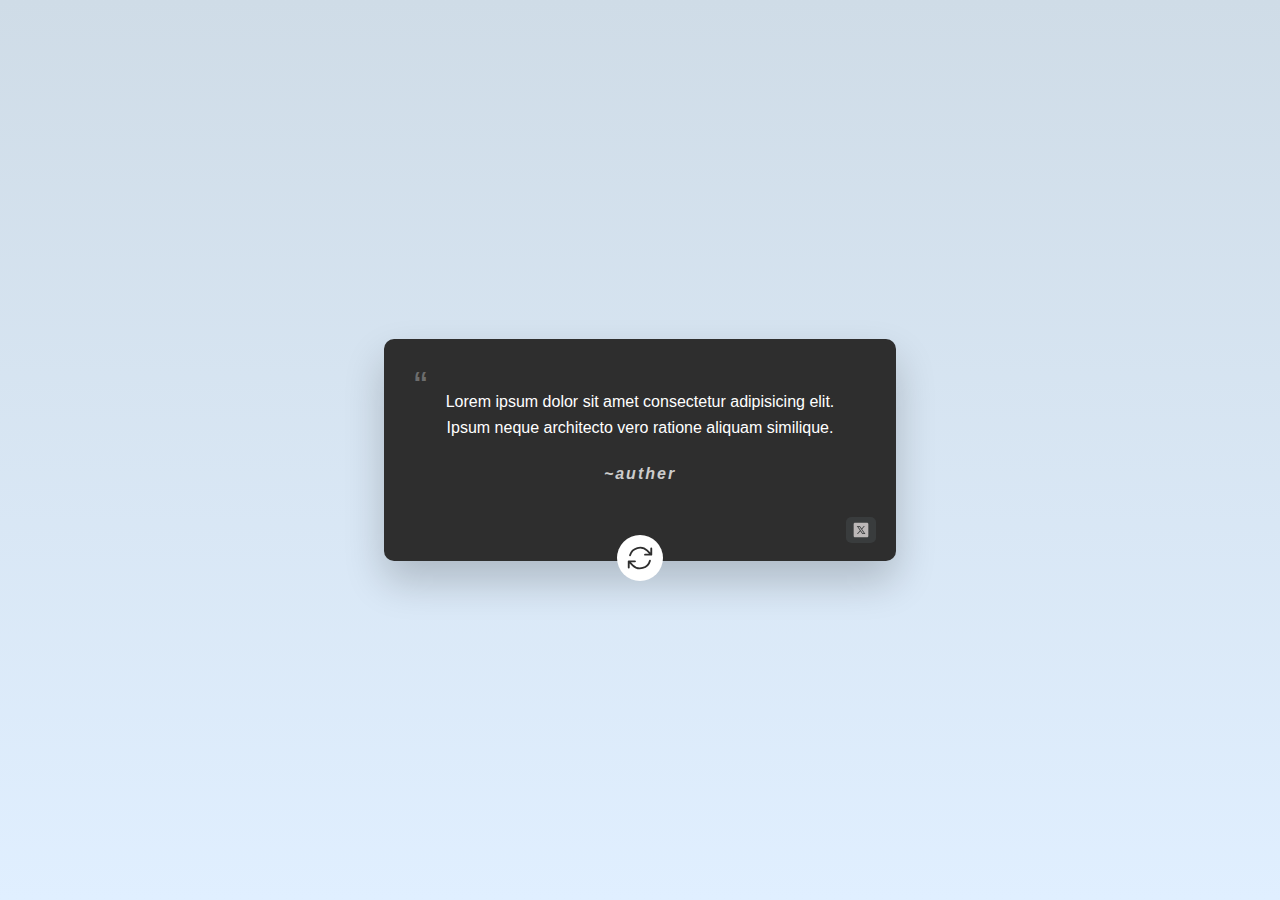
<file: random quote/index.html>
<!DOCTYPE html>
<html lang="en">

<head>
    <meta charset="UTF-8">
    <meta name="viewport" content="width=device-width, initial-scale=1.0">
    <link rel="shortcut icon" href="assests/youTube-logo.webp" type="image/x-icon">
    <title>motivetion quote</title>
    <link rel="stylesheet" href="styles.css">
</head>

<body>
    <section class="Home-section" onclick="">
        <div class="quote-card">
            <span class="dubble-quote">“</span>
            <p class="quote">Lorem ipsum dolor sit amet consectetur adipisicing elit. Ipsum neque architecto vero
                ratione aliquam similique.</p>
            <strong class="author"><span>~</span>auther</strong>
            <div class="shear-icon">
                <button class="twitter-icon"><svg xmlns="http://www.w3.org/2000/svg" width="20" height="20"
                        viewBox="0 0 30 30 ">
                        <path
                            d="M 6 4 C 4.895 4 4 4.895 4 6 L 4 24 C 4 25.105 4.895 26 6 26 L 24 26 C 25.105 26 26 25.105 26 24 L 26 6 C 26 4.895 25.105 4 24 4 L 6 4 z M 8.6484375 9 L 13.259766 9 L 15.951172 12.847656 L 19.28125 9 L 20.732422 9 L 16.603516 13.78125 L 21.654297 21 L 17.042969 21 L 14.056641 16.730469 L 10.369141 21 L 8.8945312 21 L 13.400391 15.794922 L 8.6484375 9 z M 10.878906 10.183594 L 17.632812 19.810547 L 19.421875 19.810547 L 12.666016 10.183594 L 10.878906 10.183594 z">
                        </path>
                    </svg>
                </button>
            </div>
            <button class="refrash-icon">
                <svg xmlns="http://www.w3.org/2000/svg" viewBox="0 0 24 24" width="30" height="30" fill="currentColor">
                    <path fill-rule="evenodd"
                        d="M4.755 10.059a7.5 7.5 0 0 1 12.548-3.364l1.903 1.903h-3.183a.75.75 0 1 0 0 1.5h4.992a.75.75 0 0 0 .75-.75V4.356a.75.75 0 0 0-1.5 0v3.18l-1.9-1.9A9 9 0 0 0 3.306 9.67a.75.75 0 1 0 1.45.388Zm15.408 3.352a.75.75 0 0 0-.919.53 7.5 7.5 0 0 1-12.548 3.364l-1.902-1.903h3.183a.75.75 0 0 0 0-1.5H2.984a.75.75 0 0 0-.75.75v4.992a.75.75 0 0 0 1.5 0v-3.18l1.9 1.9a9 9 0 0 0 15.059-4.035.75.75 0 0 0-.53-.918Z"
                        clip-rule="evenodd" />
                </svg>
            </button>
        </div>
    </section>

    <script src="index.js"></script>
</body>

</html>
</file>
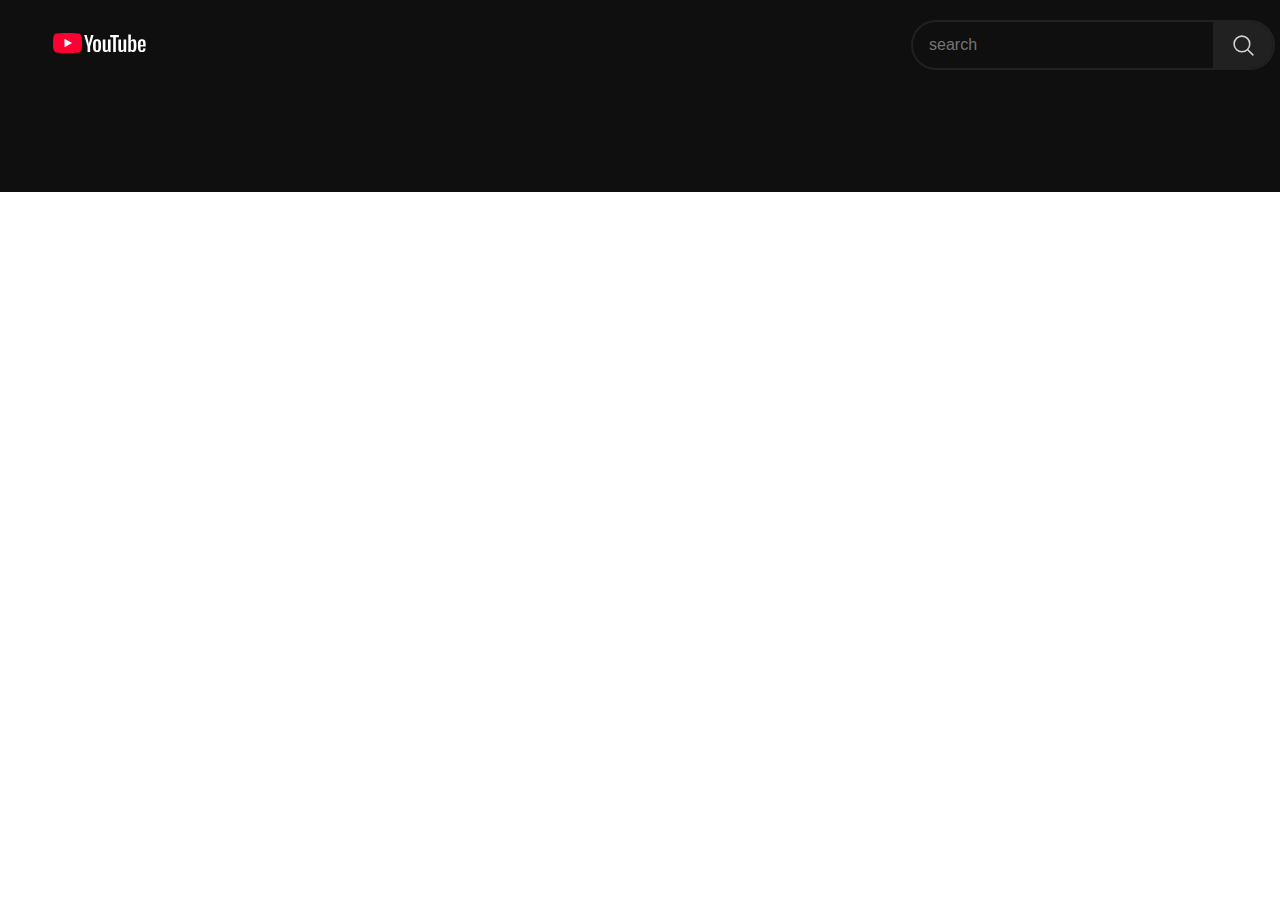
<file: YouTube Lite/index.html>
<!DOCTYPE html>
<html lang="en">

<head>
    <meta charset="UTF-8">
    <meta name="viewport" content="width=device-width, initial-scale=1.0">
    <link rel="shortcut icon" href="assests/youTube-logo.webp" type="image/x-icon">
    <title>YouTube Video Explorer</title>
    <link rel="stylesheet" href="styles.css">
</head>

<body>
    <section class="Home-section">
        <header class="header">
            <div class="Logo">
                <svg xmlns="http://www.w3.org/2000/svg" id="yt-ringo2-svg_yt10" width="93" height="20"
                    viewBox="0 0 93 20" focusable="false" aria-hidden="true" <g>
                    <path
                        d="M14.4848 20C14.4848 20 23.5695 20 25.8229 19.4C27.0917 19.06 28.0459 18.08 28.3808 16.87C29 14.65 29 9.98 29 9.98C29 9.98 29 5.34 28.3808 3.14C28.0459 1.9 27.0917 0.94 25.8229 0.61C23.5695 0 14.4848 0 14.4848 0C14.4848 0 5.42037 0 3.17711 0.61C1.9286 0.94 0.954148 1.9 0.59888 3.14C0 5.34 0 9.98 0 9.98C0 9.98 0 14.65 0.59888 16.87C0.954148 18.08 1.9286 19.06 3.17711 19.4C5.42037 20 14.4848 20 14.4848 20Z"
                        fill="#FF0033"></path>
                    <path d="M19 10L11.5 5.75V14.25L19 10Z" fill="white"></path>
                    </g>
                    <g id="youtube-paths_yt10" fill="white">
                        <path
                            d="M37.1384 18.8999V13.4399L40.6084 2.09994H38.0184L36.6984 7.24994C36.3984 8.42994 36.1284 9.65994 35.9284 10.7999H35.7684C35.6584 9.79994 35.3384 8.48994 35.0184 7.22994L33.7384 2.09994H31.1484L34.5684 13.4399V18.8999H37.1384Z">
                        </path>
                        <path
                            d="M44.1003 6.29994C41.0703 6.29994 40.0303 8.04994 40.0303 11.8199V13.6099C40.0303 16.9899 40.6803 19.1099 44.0403 19.1099C47.3503 19.1099 48.0603 17.0899 48.0603 13.6099V11.8199C48.0603 8.44994 47.3803 6.29994 44.1003 6.29994ZM45.3903 14.7199C45.3903 16.3599 45.1003 17.3899 44.0503 17.3899C43.0203 17.3899 42.7303 16.3499 42.7303 14.7199V10.6799C42.7303 9.27994 42.9303 8.02994 44.0503 8.02994C45.2303 8.02994 45.3903 9.34994 45.3903 10.6799V14.7199Z">
                        </path>
                        <path
                            d="M52.2713 19.0899C53.7313 19.0899 54.6413 18.4799 55.3913 17.3799H55.5013L55.6113 18.8999H57.6012V6.53994H54.9613V16.4699C54.6812 16.9599 54.0312 17.3199 53.4212 17.3199C52.6512 17.3199 52.4113 16.7099 52.4113 15.6899V6.53994H49.7812V15.8099C49.7812 17.8199 50.3613 19.0899 52.2713 19.0899Z">
                        </path>
                        <path d="M62.8261 18.8999V4.14994H65.8661V2.09994H57.1761V4.14994H60.2161V18.8999H62.8261Z">
                        </path>
                        <path
                            d="M67.8728 19.0899C69.3328 19.0899 70.2428 18.4799 70.9928 17.3799H71.1028L71.2128 18.8999H73.2028V6.53994H70.5628V16.4699C70.2828 16.9599 69.6328 17.3199 69.0228 17.3199C68.2528 17.3199 68.0128 16.7099 68.0128 15.6899V6.53994H65.3828V15.8099C65.3828 17.8199 65.9628 19.0899 67.8728 19.0899Z">
                        </path>
                        <path
                            d="M80.6744 6.26994C79.3944 6.26994 78.4744 6.82994 77.8644 7.73994H77.7344C77.8144 6.53994 77.8744 5.51994 77.8744 4.70994V1.43994H75.3244L75.3144 12.1799L75.3244 18.8999H77.5444L77.7344 17.6999H77.8044C78.3944 18.5099 79.3044 19.0199 80.5144 19.0199C82.5244 19.0199 83.3844 17.2899 83.3844 13.6099V11.6999C83.3844 8.25994 82.9944 6.26994 80.6744 6.26994ZM80.7644 13.6099C80.7644 15.9099 80.4244 17.2799 79.3544 17.2799C78.8544 17.2799 78.1644 17.0399 77.8544 16.5899V9.23994C78.1244 8.53994 78.7244 8.02994 79.3944 8.02994C80.4744 8.02994 80.7644 9.33994 80.7644 11.7299V13.6099Z">
                        </path>
                        <path
                            d="M92.6517 11.4999C92.6517 8.51994 92.3517 6.30994 88.9217 6.30994C85.6917 6.30994 84.9717 8.45994 84.9717 11.6199V13.7899C84.9717 16.8699 85.6317 19.1099 88.8417 19.1099C91.3817 19.1099 92.6917 17.8399 92.5417 15.3799L90.2917 15.2599C90.2617 16.7799 89.9117 17.3999 88.9017 17.3999C87.6317 17.3999 87.5717 16.1899 87.5717 14.3899V13.5499H92.6517V11.4999ZM88.8617 7.96994C90.0817 7.96994 90.1717 9.11994 90.1717 11.0699V12.0799H87.5717V11.0699C87.5717 9.13994 87.6517 7.96994 88.8617 7.96994Z">
                        </path>
                    </g>
                </svg>
            </div>
            <div class="search-div">
                <input type="text" name="search" id="search" class="search-input" placeholder="search">
                <button id="searchButton">
                    <svg xmlns="http://www.w3.org/2000/svg" fill="none" viewBox="0 0 24 24" stroke-width="1.5"
                        stroke="currentColor" class="size-6">
                        <path stroke-linecap="round" stroke-linejoin="round"
                            d="m21 21-5.197-5.197m0 0A7.5 7.5 0 1 0 5.196 5.196a7.5 7.5 0 0 0 10.607 10.607Z" />
                    </svg>
                </button>
            </div>
        </header>
        <div class="video-container">
        </div>
    </section>

    <script src="index.js"></script>
</body>

</html>
</file>
<file: random quote/styles.css>
* {
  box-sizing: border-box;
  margin: 0;
  padding: 0;
 
}

.Home-section {
  background: linear-gradient(to bottom, #cfdce7, #e0efff);
  display: flex;
  justify-content: center;
  align-items: center;
  height: 100vh;
   font-family: "Segoe UI", sans-serif;
}

.quote-card {
  background-color: #2e2e2e;
  color: white;
  width: 40%;
  padding: 40px;
  border-radius: 10px;
  box-shadow: 0 20px 40px rgba(0, 0, 0, 0.2);
  position: relative;
  text-align: center;
}

.dubble-quote {
  font-size: 40px;
  position: absolute;
  top: 25px;
  left: 30px;
  opacity: 0.3;
}

.quote {
  font-size: 16px;
  line-height: 1.6;
  margin-bottom: 15px;
  padding: 10px 0;
  transition: all 0.5s ease;
}


.author {
  display: block;
  margin-bottom: 20px;
  font-weight: bold;
  color: #ccc;
  font-style: italic;
  letter-spacing: 2px;
}

.shear-icon,
.refrash-icon {
  display: inline-block;
}



.twitter-icon {
  display: grid;
  place-items: center;
  background-color: #393c3d;
  position: absolute;
  right: 4%;
  border: none;
  padding: 3px 5px;
  border-radius: 19%;
  cursor: pointer;
}

.twitter-icon svg {
  fill: rgb(188, 184, 184);
  transition: 0.4s ease;
}
.twitter-icon svg:hover{
  fill: white;
}

.refrash-icon {
  display: grid;
  place-items: center;
  background-color: white;
  color: #2e2e2e;
  border: none;
  padding: 8px 8px;
  border-radius: 50%;
  position: absolute;
  bottom: -20px;
  left: 50%;
  transform: translateX(-50%);
  cursor: pointer;
}
</file>
<file: YouTube Lite/styles.css>
* {
  margin: 0;
  padding: 0;
  box-sizing: border-box;
  overflow-x: hidden;
}

.Home-section {
  background-color: #0f0f0f;
  height: auto;
  width: 100vw;
  max-height: 100vh;
}

.Home-section .header {
  height: 10vh;
  display: flex;
  justify-content: space-between;
  align-items: center;
  color: white;
  padding: 5px;
}

.Home-section .header .Logo {
  margin-left: 3rem;
}

.search-div {
  display: flex;
  border: 2px solid #212121;
  border-radius: 25px;
  overflow: hidden;
  height: 50px;
}

.search-div input {
  border: none;
  padding: 0 16px;
  font-size: 16px;
  outline: none;
  width: 300px;
  background: transparent;
  color: white;
}

.search-div button {
  width: 60px;
  background-color: #212121;
  border: none;
  display: flex;
  justify-content: center;
  align-items: center;
  cursor: pointer;
}

.search-div button:hover {
  background-color: #0f0f0f;
}

.search-div svg {
  width: 25px;
  height: 25px;
  stroke: #d3d3d3;
}

.video-container {
  display: grid;
  /* grid-template-columns: repeat(3, 1fr); */
  grid-template-columns: repeat(auto-fit, minmax(370px, 1fr));
  color: white;
  padding: 51px 14px;
  background-color: #0f0f0f;
  gap: 10px;
}

.video-container .video-card {
  margin-top: 2rem;
}

.video-container .video-card .video-link img {
  width: 90%;
  height: auto;
  background-size: cover;
  background-position: center;
  border-radius: 12px;
}

.video-container .video-card .card-detail {
  display: flex;
  align-items: center;
}

.video-container .video-card .card-detail img {
  width: 8%;
  margin: 12px 10px;
  height: auto;
  background-size: cover;
  background-position: center;
  border-radius: 100%;
}

.video-container .video-card .card-detail .card-title p {
    font-size: clamp(1rem, 1.3vw, 2rem);
}
.video-container .video-card .card-detail .card-title span {
    font-size: clamp(1rem, 1.2vw, 2rem);
    margin-top: 8px;
    opacity: 0.5;
}
</file>
